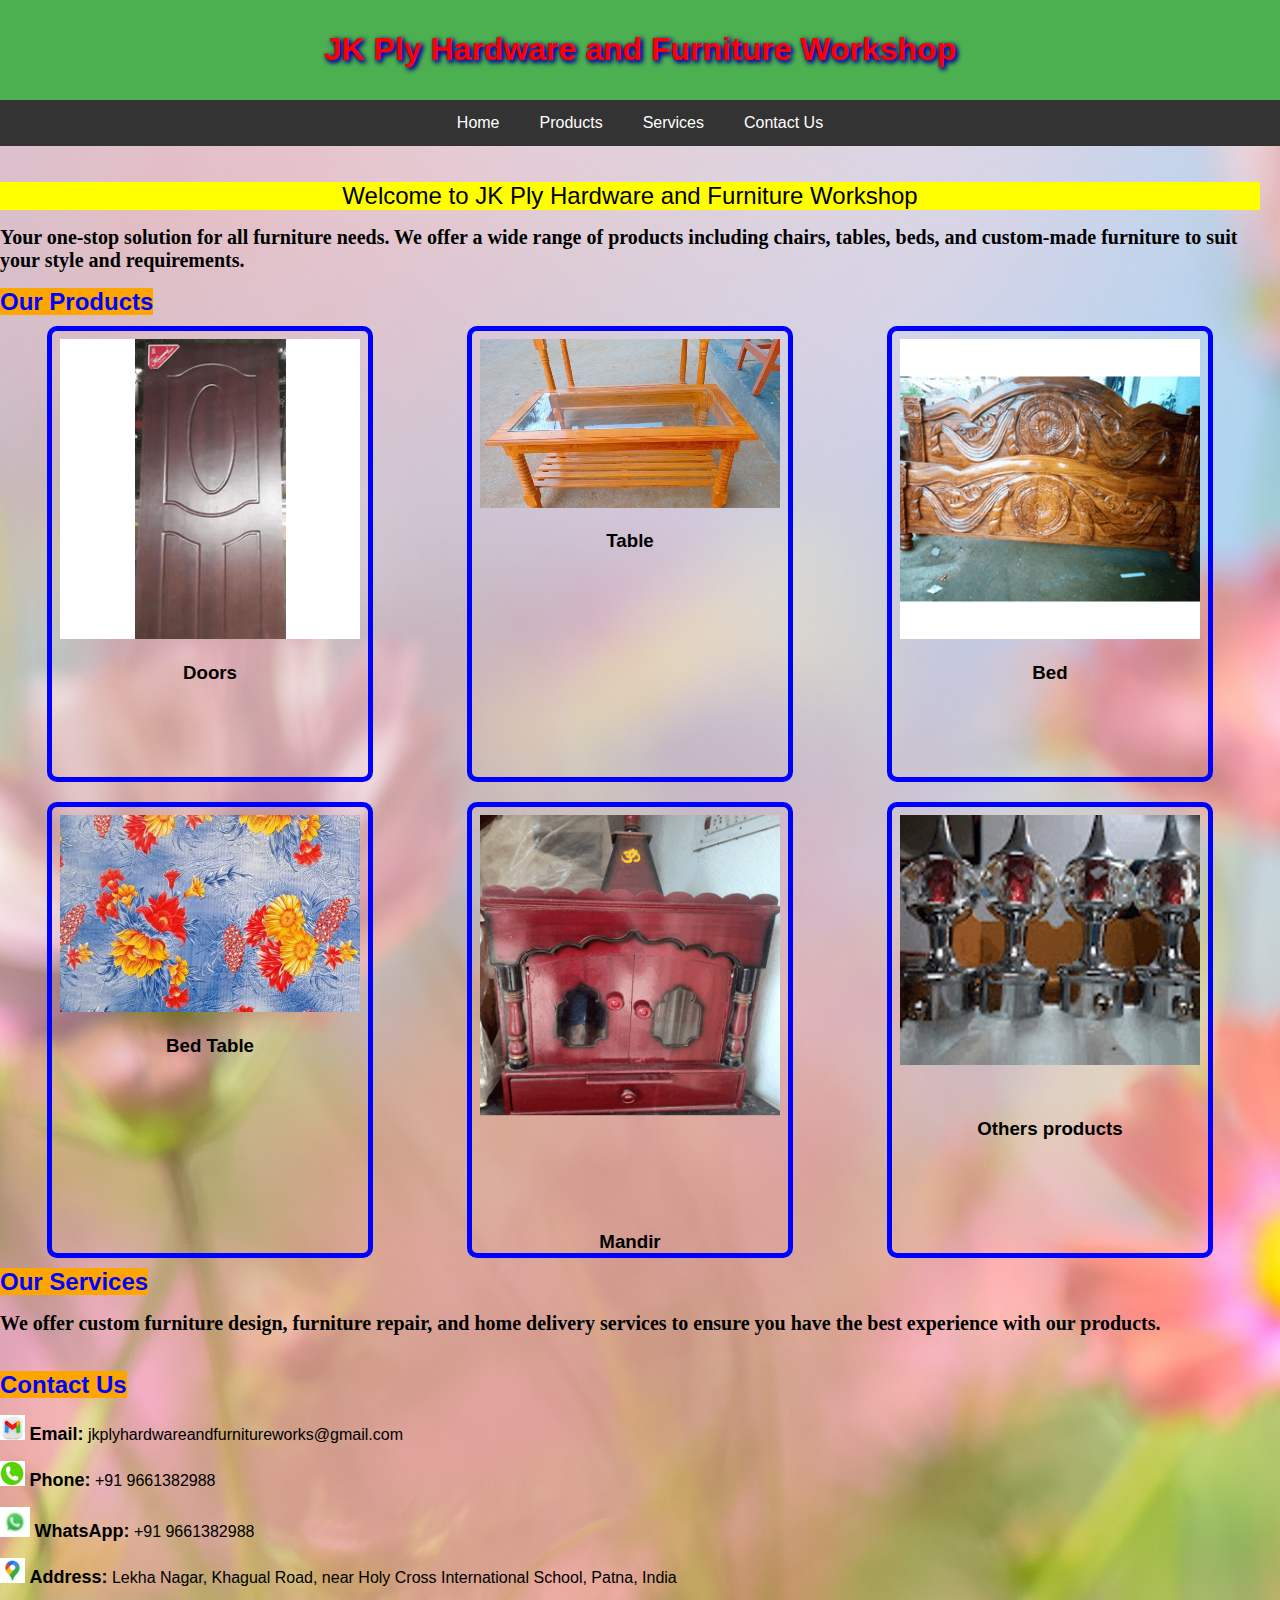
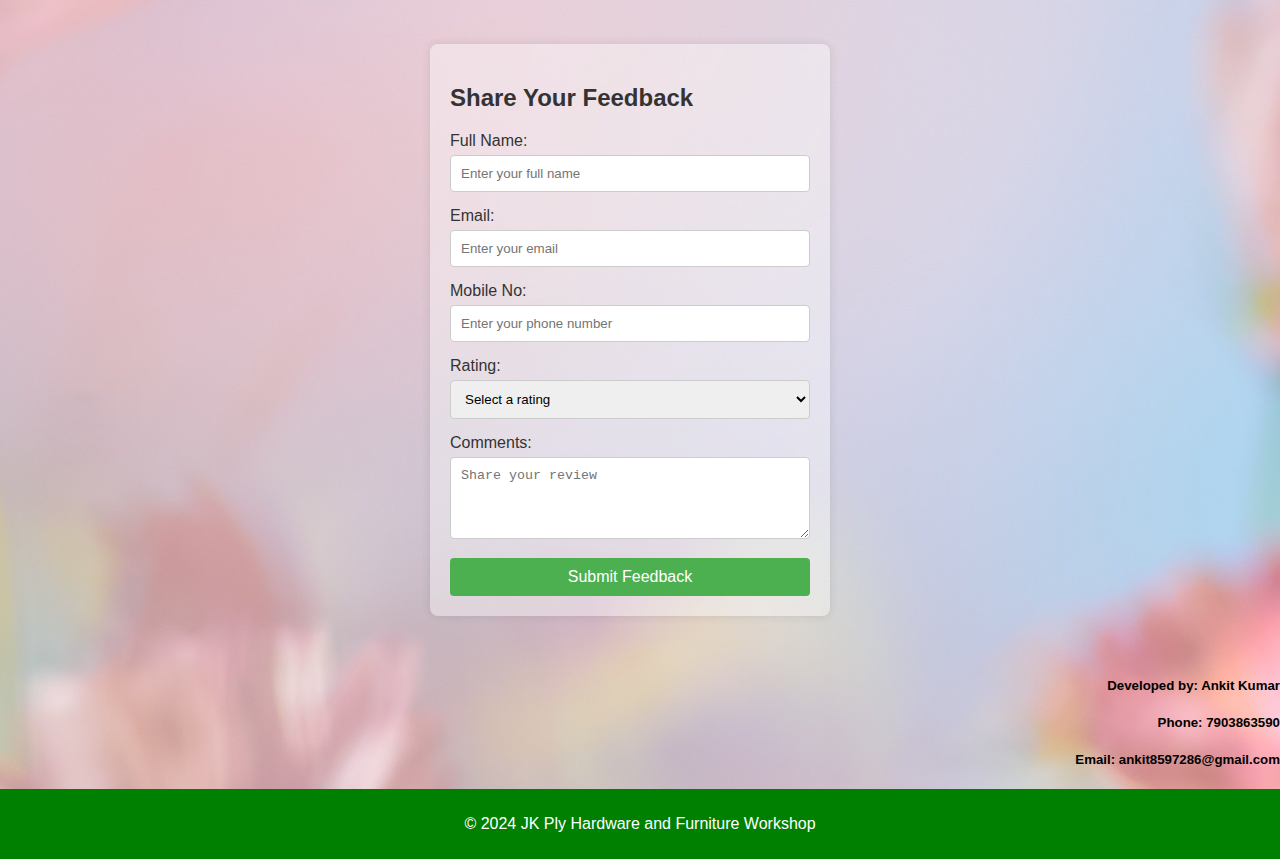
<file: index.html>
<!DOCTYPE html>
<html lang="en">
<head>
    <meta charset="UTF-8">
    <meta name="viewport" content="width=device-width, initial-scale=1.0">
    <title>JK Ply Hardware and Furniture Workshop</title>
    <style>
        h1 { 
            color: red;
            text-shadow: 2px 2px 5px blue, 2px 2px 5px black;
        }
        body {
            background-image: url('photo2.jpg');
            font-family: Arial, sans-serif;
            margin: 0;
            padding: 0;
        }
        header {
            background-color: #4CAF50;
            color: white;
            padding: 10px 0;
            text-align: center;
        }
        nav {
            background-color: #333;
            overflow: hidden;
            justify-content: center;
        }
        nav a {
            float: left;
            color: white;
            padding: 14px 20px;
            text-decoration: none;
            text-align: center;
            display: block;
        }
        nav a:hover {
            background-color: #ddd;
            color: black;
        }
        .container {
            padding: 20px;
        }
        .products {
            display: flex;
            flex-wrap: wrap;
            justify-content: space-around;
        }
        .product {
            border: 1px solid #ddd;
            margin: 10px;
            padding: 10px;
            width: 100%;
            max-width: 300px;
            text-align: center;
            border: 5px solid blue;
            border-radius: 10px;
            padding: 8px;
            height: 430px;
            width: 350px;
        }
        .product img {
            max-width: 100%;
            height: auto;
        }
        footer {
            background-color: green;
            color: white;
            text-align: center;
            padding: 10px 0;
        }
        @media (min-width: 768px) {
            nav {
                display: flex;
                justify-content: center;
            }
            nav a {
                display: inline-block;
                text-align: center;
            }
            .container {
                padding-left: 0;
            }
        }
        @media (max-width: 767px) {
            nav {
                display: flex;
                flex-direction: column;
                align-items: start;
            }
            .container {
                margin-top: 60px;
                padding: 20px;
            }
        }
        .inline-background {
            background-color: orange;
            display: inline;
        }
        .feedback-form-container {
            background-color: rgba(255, 255, 255, 0.4);
            padding: 20px;
            border-radius: 8px;
            box-shadow: 0 0 10px rgba(0, 0, 0, 0.1);
            width: 100%;
            max-width: 400px;
            box-sizing: border-box;
            margin: 20px auto;
        }
        .feedback-form-container h2 {
            margin-bottom: 20px;
            color: #333;
        }
        .feedback-form-container label {
            display: block;
            margin-bottom: 5px;
            color: #333;
        }
        .feedback-form-container input,
        .feedback-form-container select,
        .feedback-form-container textarea {
            width: 100%;
            padding: 10px;
            margin-bottom: 15px;
            border: 1px solid #ccc;
            border-radius: 4px;
            box-sizing: border-box;
        }
        .feedback-form-container button {
            width: 100%;
            padding: 10px;
            background-color: #4CAF50;
            border: none;
            border-radius: 4px;
            color: white;
            font-size: 16px;
            cursor: pointer;
        }
        .feedback-form-container button:hover {
            background-color: #45a049;
        }
        .hidden {
            display: none;
        }
        #successMessage {
            margin-top: 20px;
            color: green;
            font-size: 18px;
            text-align: center;
        }
		/* General Styles */
body {
    background-image: url('photo2.jpg');
    font-family: Arial, sans-serif;
    margin: 0;
    padding: 0;
}

h1 {
    color: red;
    text-shadow: 2px 2px 5px blue, 2px 2px 5px black;
}

/* Header Styles */
header {
    background-color: #4CAF50;
    color: white;
    padding: 10px 0;
    text-align: center;
}

/* Navigation Styles */
nav {
    background-color: #333;
    overflow: hidden;
    justify-content: center;
}

nav a {
    float: left;
    color: white;
    padding: 14px 20px;
    text-decoration: none;
    text-align: center;
    display: block;
}

nav a:hover {
    background-color: #ddd;
    color: black;
}

/* Container Styles */
.container {
    padding: 20px;
}

/* Product Styles */
.products {
    display: flex;
    flex-wrap: wrap;
    justify-content: space-around;
}

.product {
    border: 1px solid #ddd;
    margin: 10px;
    padding: 10px;
    width: 100%;
    max-width: 300px;
    text-align: center;
    border: 5px solid blue;
    border-radius: 10px;
    padding: 8px;
    height: 430px;
    width: 350px;
}

.product img {
    max-width: 100%;
    height: auto;
}

/* Footer Styles */
footer {
    background-color: green;
    color: white;
    text-align: center;
    padding: 10px 0;
}

/* Media Queries */
@media (min-width: 768px) {
    nav {
        display: flex;
        justify-content: center;
    }
    nav a {
        display: inline-block;
        text-align: center;
    }
    .container {
        padding-left: 0;
    }
}

@media (max-width: 767px) {
    nav {
        display: flex;
        flex-direction: column;
        align-items: start;
    }
    .container {
        margin-top: 60px;
        padding: 20px;
    }
}

/* Inline Background Style */
.inline-background {
    background-color: orange;
    display: inline;
}




    </style>
</head>
<body>

<header>
    <h1>JK Ply Hardware and Furniture Workshop</h1>
</header>

<nav>
    <a href="#website">Home</a>
    <a href="#products">Products</a>
    <a href="#services">Services</a>
    <a href="contact.html">Contact Us</a>
</nav>

<div class="container">
    <section id="home">
        <div>
            <p style="background:yellow; text-align: center;"> <font size="5">Welcome to JK Ply Hardware and Furniture Workshop</font></p>
            <p><font style="font-weight: bold; font-size: 20px; font-family:Helvetica Neue">Your one-stop solution for all furniture needs. We offer a wide range of products including chairs, tables, beds, and custom-made furniture to suit your style and requirements.</font></p>
        </div>
    </section>

    <section id="products">
        <h2 class="inline-background" style="color:blue;">Our Products</h2>
        <div class="products">
            <div class="product">
                <img src="door.gif" alt="Wooden Door">
                <h3>Doors</h3>
            </div>
            <div class="product">
                <img src="Table.jpg" alt="Wooden Table">
                <h3>Table</h3>
            </div>
            <div class="product">
                <img src="bed.gif" alt="Wooden Bed">
                <h3>Bed</h3>
            </div>
            <div class="product">
                <img src="bed table.jpg" alt="Wooden Bedside Table">
                <h3>Bed Table</h3>
            </div>
            <div class="product">
                <img src="mandir.gif" alt="Mandir">
                <h3>Mandir</h3>
            </div>
            <div class="product">
                <img src="product.gif" alt="Others products">
                <h3>Others products</h3>
            </div>
        </div>
    </section>

    <section id="services">
        <h2 class="inline-background" style="color:blue;">Our Services</h2>
        <p><font style="font-weight: bold; font-size: 20px; font-family:Helvetica Neue">We offer custom furniture design, furniture repair, and home delivery services to ensure you have the best experience with our products.</font></p>
    </section>

    <section id="contact">
        <div class="container">
            <h2 class="inline-background" style="color:blue;">Contact Us</h2>
            <p><img src="gmail.jpg" alt="Email"> <font style="font-weight: bold; font-size:18px">Email:</font> jkplyhardwareandfurnitureworks@gmail.com</p>
            <p><img src="call.jpg" alt="Phone"> <font style="font-weight: bold; font-size:18px">Phone:</font> +91 9661382988</p>
            <p><img src="what.jpg" alt="WhatsApp"> <font style="font-weight: bold; font-size:18px">WhatsApp:</font> +91 9661382988</p>
            <p><img src="map.jpg" alt="Address"> <font style="font-weight: bold; font-size:18px">Address:</font> Lekha Nagar, Khagual Road, near Holy Cross International School, Patna, India</p>
        </div>
    </section>

    <section class="feedback-form-container">
        <h2>Share Your Feedback</h2>
        <form action="#" method="POST">
            <label for="name">Full Name:</label>
            <input type="text" id="name" name="name" placeholder="Enter your full name" required>

            <label for="email">Email:</label>
            <input type="email" id="email" name="email" placeholder="Enter your email" required>

            <label for="phone">Mobile No:</label>
            <input type="tel" id="phone" name="mobile" placeholder="Enter your phone number" required>

            <label for="rating">Rating:</label>
            <select id="rating" name="rating" required>
                <option value="">Select a rating</option>
                <option value="1">1 - Very Poor</option>
                <option value="2">2 - Poor</option>
                <option value="3">3 - Average</option>
                <option value="4">4 - Good</option>
                <option value="5">5 - Excellent</option>
            </select>

            <label for="comments">Comments:</label>
            <textarea id="comments" name="comments" rows="4" placeholder="Share your review" required></textarea>

            <button type="submit">Submit Feedback</button>
        </form>
        <div id="successMessage" class="hidden">Thank you for your feedback!</div>
    </section>
</div>


    <h5 align="right">Developed by: Ankit Kumar</h5>
    <h5 align="right">Phone: 7903863590</h5>
    <h5 align="right">Email: ankit8597286@gmail.com</h5>
	
<footer>	
    <p>&copy; 2024 JK Ply Hardware and Furniture Workshop</p>
</footer>

</body>
</html>
</file>
